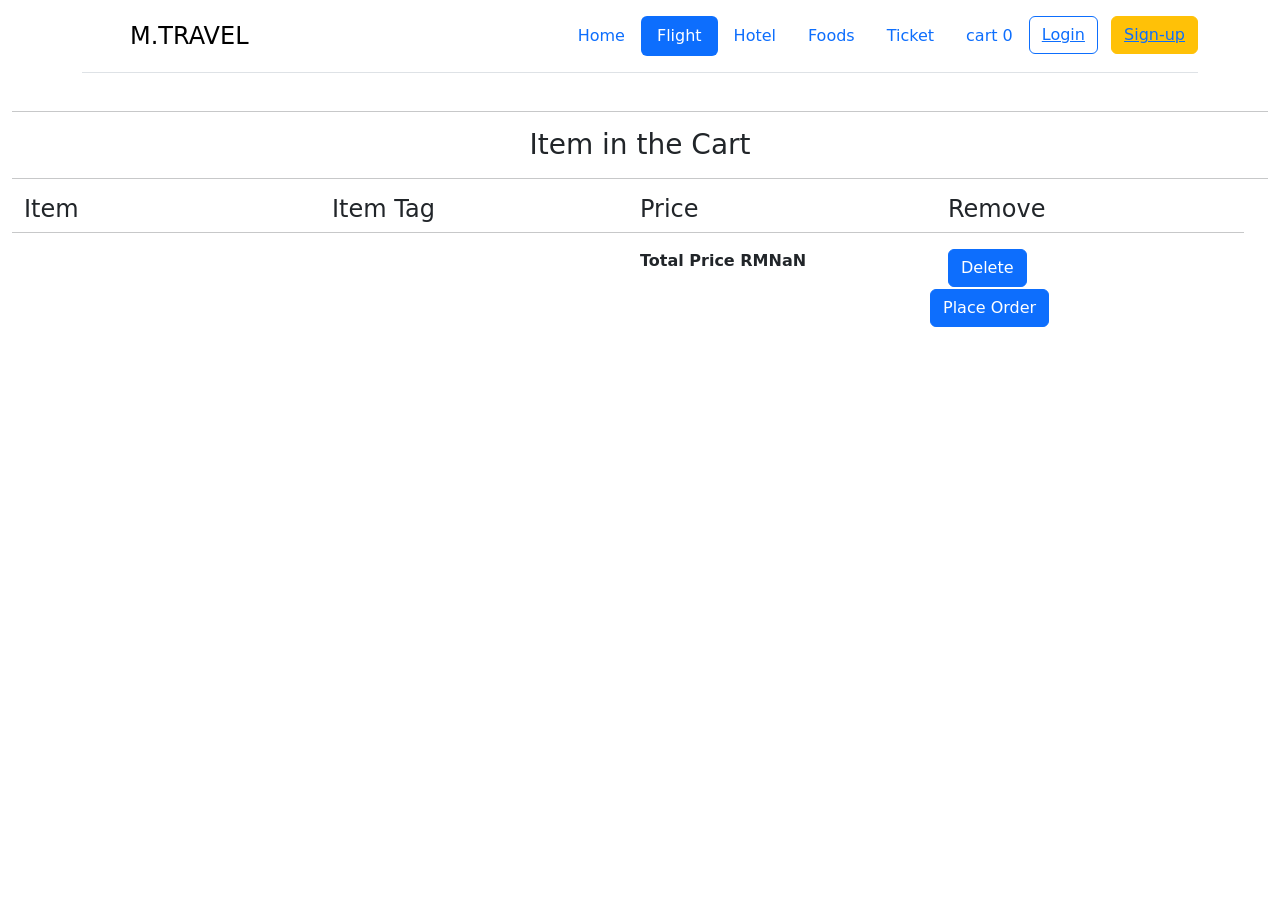
<file: cart.html>
<!DOCTYPE html>
<html lang="en" dir="ltr">

<head>
  <meta charset="utf-8">
  <title></title>
  <link rel="stylesheet" href="css/mystyle.css">
  <link href="https://cdn.jsdelivr.net/npm/bootstrap@5.3.0-alpha1/dist/css/bootstrap.min.css" rel="stylesheet" integrity="sha384-GLhlTQ8iRABdZLl6O3oVMWSktQOp6b7In1Zl3/Jr59b6EGGoI1aFkw7cmDA6j6gD" crossorigin="anonymous">
  <script src="https://cdn.jsdelivr.net/npm/bootstrap@5.3.0-alpha1/dist/js/bootstrap.bundle.min.js" integrity="sha384-w76AqPfDkMBDXo30jS1Sgez6pr3x5MlQ1ZAGC+nuZB+EYdgRZgiwxhTBTkF7CXvN" crossorigin="anonymous"></script>
  <script src="myjs.js"></script>
</head>

<body onload="cartpagedisplay()">

  <section class="header">
    
        <div class="container"> 
            <header class="d-flex flex-wrap justify-content-center py-3 mb-4 border-bottom"> <a href="/" class="d-flex align-items-center mb-3 mb-md-0 me-md-auto link-body-emphasis text-decoration-none"> 
                <svg class="bi me-2" width="40" height="32" aria-hidden="true">
                    <use xlink:href="#bootstrap"></use>
                </svg> 
                <span class="fs-4">M.TRAVEL</span> 
            </a> 
            <ul class="nav nav-pills"> 
                <li class="nav-item">
                    <a href="index.html" class="nav-link " >Home</a>
                </li> 
                <li class="nav-item">
                    <a href="flight.html" class="nav-link active" aria-current="page">Flight</a>
                </li> 
                <li class="nav-item">
                    <a href="hotel.html" class="nav-link" >Hotel</a>
                </li> 
                <li class="nav-item">
                    <a href="foods.html" class="nav-link">Foods</a>
                </li> 
                <li class="nav-item">
                    <a href="ticket.html" class="nav-link">Ticket</a>
                </li> 
                <li class="nav-item">
                    <a class="nav-link cart" href="carttest.html">cart <span id="cartdisplay">0</span></a> 
                </li>
          </ul>
            </ul> 
            <div class="text-end"> 
                <button type="button" class="btn btn-outline-primary me-2"><a href="login.html" id="btnnoline">Login</a></button>
                 <button type="button" class="btn btn-warning" ><a href="" id="btnnoline">Sign-up</a></button>
            </div>
        </header> 
    </div>

</section>

  <div class="container-fluid contain1">
  <section class="cart-list">
    <div class="cart-title">
      <hr>
      <h3 class="h3-title">Item in the Cart</h3>
      <hr>
    </div>
    <!-- to show column heading -->
    <div class="row container-fluid cart-label">
      <div class="col-3">
        <h4>Item</h4>
      </div>
      <div class="col-3">
        <h4>Item Tag</h4>
      </div>
      <div class="col-3">
        <h4>Price</h4>
      </div>
      <div class="col-3">
        <h4>Remove</h4>
      </div>
      <hr>
    </div>
    <!-- to show item in the cart from local storage -->
    <div class="row container-fluid product-container">

    </div>
    <!-- to show total price and button -->
    <div class="row container-fluid">
      <div class="col-3">
      </div>
      <div class="col-3">
      </div>
      <div class="col-3">
        <p class="ltp">Total Price RM<span id="totalprice"></span></p>
      </div>
      <div class="col-3">
        <!-- <button class="btn btn-primary delbtn"type="button" name="button" onclick="removeitem()" >Delete</button> -->
        <a class="btn btn-primary " href="" onclick="removeitem()" id="delbtn" style="">Delete</a>
      </div>

      <div class="row container-fluid product-container">
        <div class="col-3">
        </div>
        <div class="col-3">
        </div>
        <div class="col-3">

        </div>
        <div class="col-3">
          <!-- <button class="placebtn"type="button" name="button"><a href="register.html"></a>Place Order</button> -->
          <a href="register.html" class= "btn btn-primary" id="plobtn" style=""> Place Order</a>
        </div>

    </div>
  </section>
  </div>

  
</body>

</html>
</file>
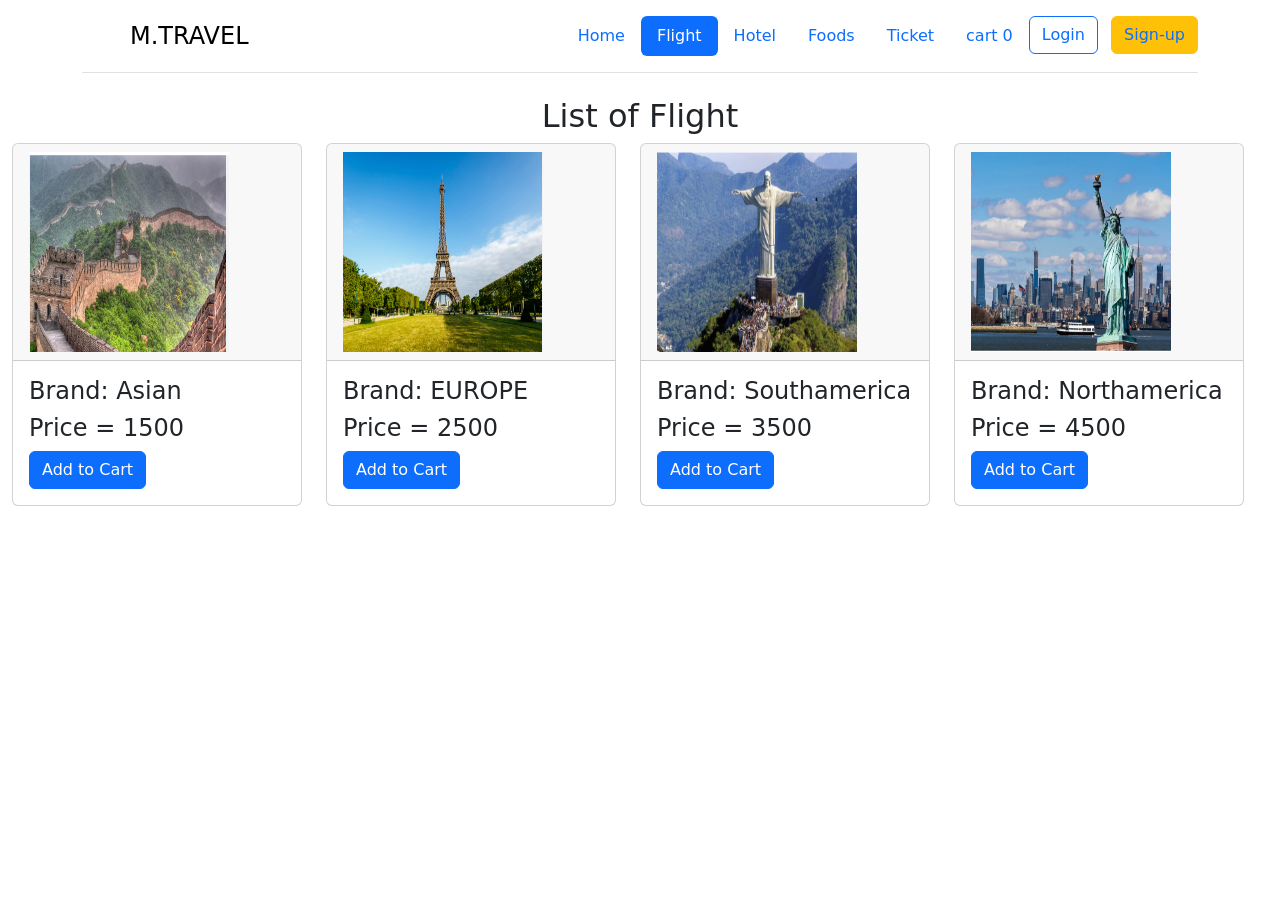
<file: flight.html>
<!DOCTYPE html>
<html lang="en">
<head>
    <meta charset="UTF-8">
    <meta name="viewport" content="width=device-width, initial-scale=1.0">
    <title>Document</title>
    <link href="https://cdn.jsdelivr.net/npm/bootstrap@5.3.8/dist/css/bootstrap.min.css" rel="stylesheet" integrity="sha384-sRIl4kxILFvY47J16cr9ZwB07vP4J8+LH7qKQnuqkuIAvNWLzeN8tE5YBujZqJLB" crossorigin="anonymous">
    <link rel="stylesheet" href="index.css">
    <link rel="stylesheet" href="css\mystyle.css">
  <link href="https://cdn.jsdelivr.net/npm/bootstrap@5.3.0-alpha1/dist/css/bootstrap.min.css" rel="stylesheet" integrity="sha384-GLhlTQ8iRABdZLl6O3oVMWSktQOp6b7In1Zl3/Jr59b6EGGoI1aFkw7cmDA6j6gD" crossorigin="anonymous">
  <script src="https://cdn.jsdelivr.net/npm/bootstrap@5.3.0-alpha1/dist/js/bootstrap.bundle.min.js" integrity="sha384-w76AqPfDkMBDXo30jS1Sgez6pr3x5MlQ1ZAGC+nuZB+EYdgRZgiwxhTBTkF7CXvN" crossorigin="anonymous"></script>
  <script src="myjs.js"></script>
</head>
<body onload="displayproduct()">
    <section class="header">
    
        <div class="container"> 
            <header class="d-flex flex-wrap justify-content-center py-3 mb-4 border-bottom"> <a href="/" class="d-flex align-items-center mb-3 mb-md-0 me-md-auto link-body-emphasis text-decoration-none"> 
                <svg class="bi me-2" width="40" height="32" aria-hidden="true">
                    <use xlink:href="#bootstrap"></use>
                </svg> 
                <span class="fs-4">M.TRAVEL</span> 
            </a> 
            <ul class="nav nav-pills"> 
                <li class="nav-item">
                    <a href="index.html" class="nav-link " >Home</a>
                </li> 
                <li class="nav-item">
                    <a href="flight.html" class="nav-link active">Flight</a>
                </li> 
                <li class="nav-item">
                    <a href="hotel.html" class="nav-link" aria-current="page">Hotel</a>
                </li> 
                <li class="nav-item">
                    <a href="foods.html" class="nav-link">Foods</a>
                </li> 
                <li class="nav-item">
                    <a href="ticket.html" class="nav-link">Ticket</a>
                </li> 
                <li class="nav-item">
                    <a class="nav-link cart" href="cart.html">cart <span id="cartdisplay">0</span></a> 
                </li>
          </ul>
            </ul> 
            <div class="text-end"> 
                <button type="button" class="btn btn-outline-primary me-2"><a href="login.html" id="btnnoline">Login</a></button>
                 <button type="button" class="btn btn-warning" ><a href="" id="btnnoline">Sign-up</a></button>
            </div>
        </header> 
    </div>

</section>

<section>
    <div class="container">
      <h2 class="h2index">List of Flight</h2>
    </div>
  </section>
<!-- section product -->
<section>
  <div class="card-group">
    <div class="row container-fluid" id="indexproduct">
            
    </div>
  </div>
</section>
    <script src="https://cdn.jsdelivr.net/npm/bootstrap@5.3.8/dist/js/bootstrap.bundle.min.js" integrity="sha384-FKyoEForCGlyvwx9Hj09JcYn3nv7wiPVlz7YYwJrWVcXK/BmnVDxM+D2scQbITxI" crossorigin="anonymous"></script>
</body>
</html>
</file>
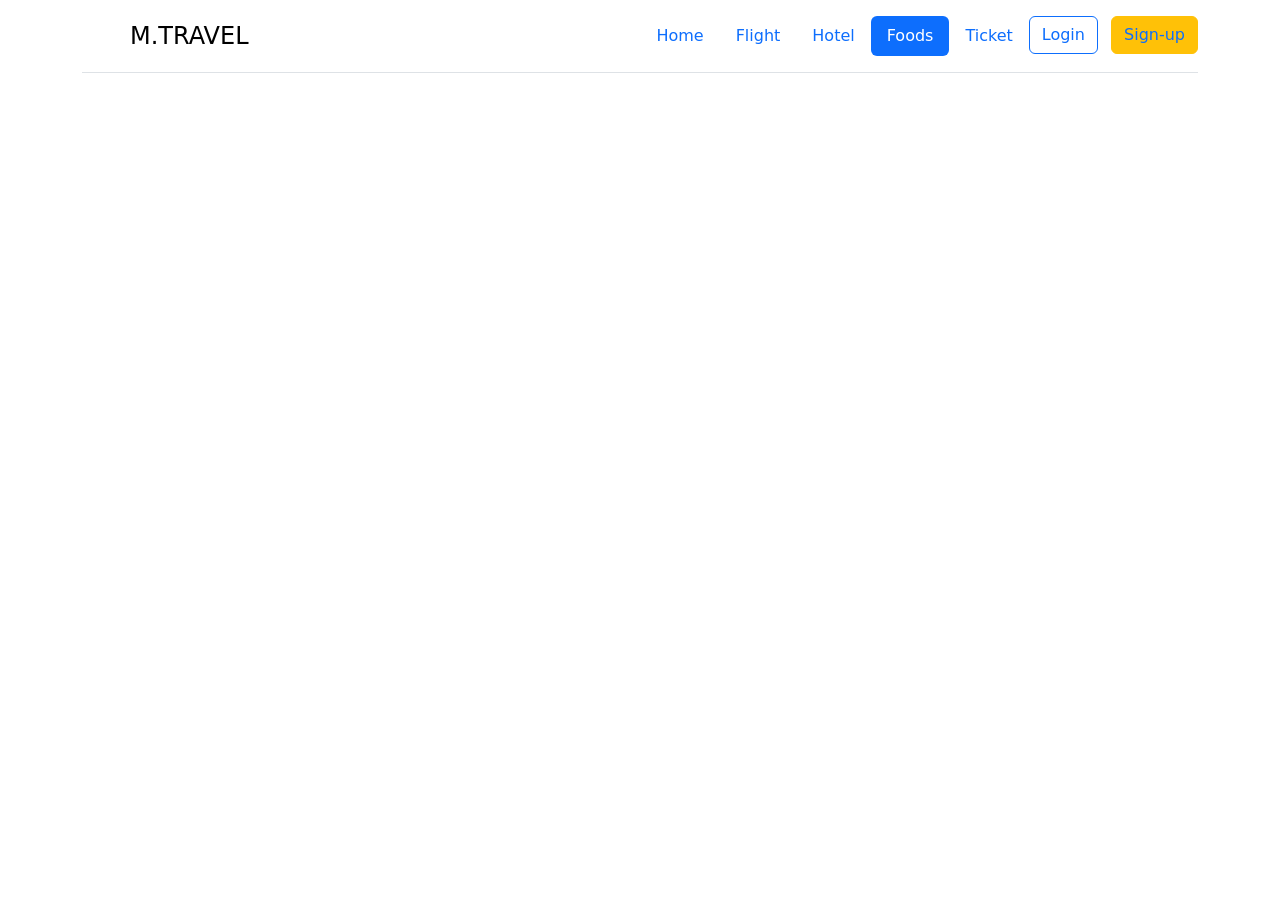
<file: foods.html>
<!DOCTYPE html>
<html lang="en">
<head>
    <meta charset="UTF-8">
    <meta name="viewport" content="width=device-width, initial-scale=1.0">
    <title>Document</title>
    <link href="https://cdn.jsdelivr.net/npm/bootstrap@5.3.8/dist/css/bootstrap.min.css" rel="stylesheet" integrity="sha384-sRIl4kxILFvY47J16cr9ZwB07vP4J8+LH7qKQnuqkuIAvNWLzeN8tE5YBujZqJLB" crossorigin="anonymous">
    <link rel="stylesheet" href="index.css">
</head>
<body>
    <section class="header">
    
        <div class="container"> 
            <header class="d-flex flex-wrap justify-content-center py-3 mb-4 border-bottom"> <a href="/" class="d-flex align-items-center mb-3 mb-md-0 me-md-auto link-body-emphasis text-decoration-none"> 
                <svg class="bi me-2" width="40" height="32" aria-hidden="true">
                    <use xlink:href="#bootstrap"></use>
                </svg> 
                <span class="fs-4">M.TRAVEL</span> 
            </a> 
            <ul class="nav nav-pills"> 
                <li class="nav-item">
                    <a href="index.html" class="nav-link " >Home</a>
                </li> 
                <li class="nav-item">
                    <a href="flight.html" class="nav-link">Flight</a>
                </li> 
                <li class="nav-item">
                    <a href="hotel.html" class="nav-link">Hotel</a>
                </li> 
                <li class="nav-item">
                    <a href="foods.html" class="nav-link active" aria-current="page">Foods</a>
                </li> 
                <li class="nav-item">
                    <a href="ticket.html" class="nav-link">Ticket</a>
                </li> 
            </ul> 
            <div class="text-end"> 
                <button type="button" class="btn btn-outline-primary me-2"><a href="login.html" id="btnnoline">Login</a></button>
                 <button type="button" class="btn btn-warning" ><a href="" id="btnnoline">Sign-up</a></button>
            </div>
        </header> 
    </div>

</section>
    <script src="https://cdn.jsdelivr.net/npm/bootstrap@5.3.8/dist/js/bootstrap.bundle.min.js" integrity="sha384-FKyoEForCGlyvwx9Hj09JcYn3nv7wiPVlz7YYwJrWVcXK/BmnVDxM+D2scQbITxI" crossorigin="anonymous"></script>
</body>
</html>
</file>
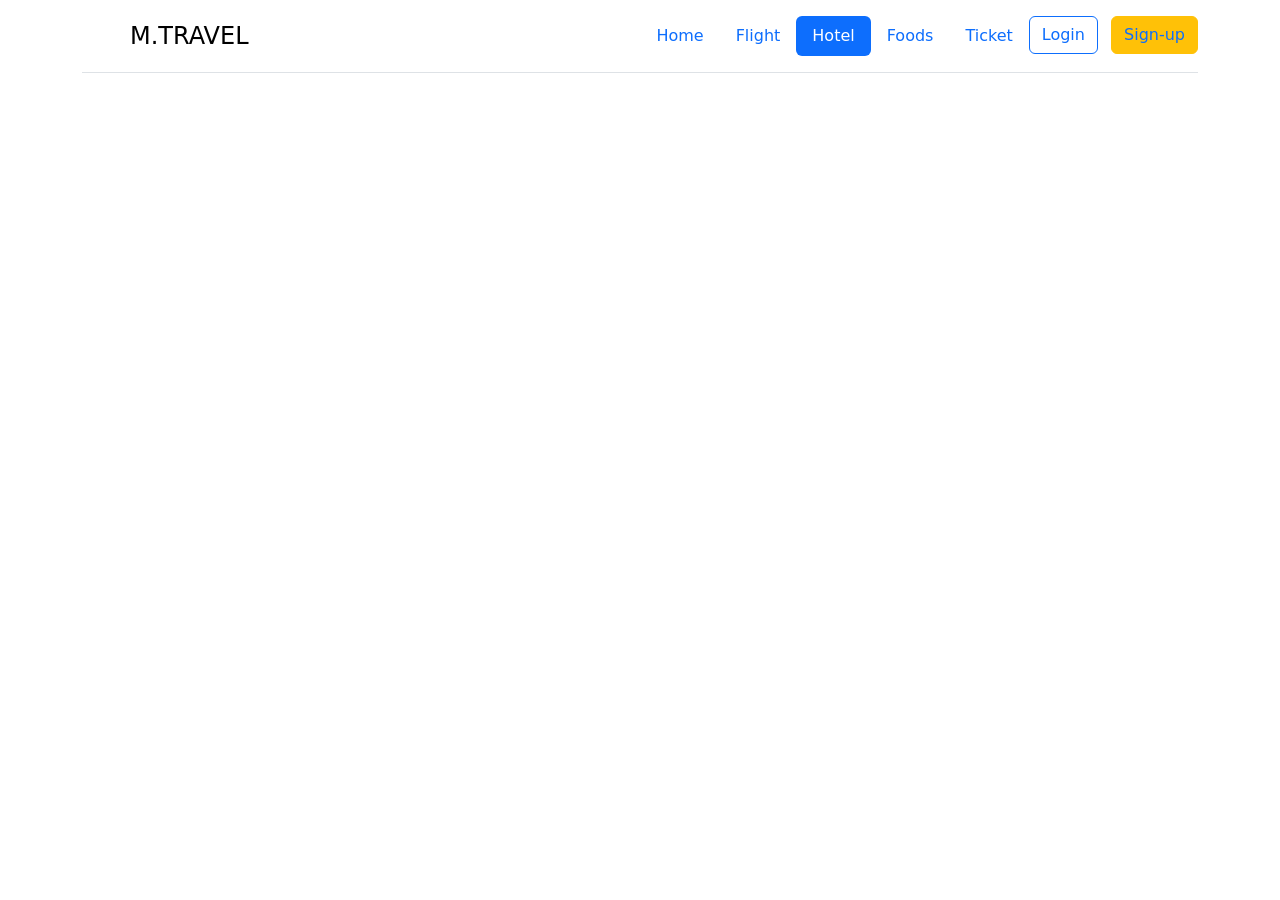
<file: hotel.html>
<!DOCTYPE html>
<html lang="en">
<head>
    <meta charset="UTF-8">
    <meta name="viewport" content="width=device-width, initial-scale=1.0">
    <title>Document</title>
    <link href="https://cdn.jsdelivr.net/npm/bootstrap@5.3.8/dist/css/bootstrap.min.css" rel="stylesheet" integrity="sha384-sRIl4kxILFvY47J16cr9ZwB07vP4J8+LH7qKQnuqkuIAvNWLzeN8tE5YBujZqJLB" crossorigin="anonymous">
    <link rel="stylesheet" href="index.css">
</head>
<body>
    <section class="header">
    
        <div class="container"> 
            <header class="d-flex flex-wrap justify-content-center py-3 mb-4 border-bottom"> <a href="/" class="d-flex align-items-center mb-3 mb-md-0 me-md-auto link-body-emphasis text-decoration-none"> 
                <svg class="bi me-2" width="40" height="32" aria-hidden="true">
                    <use xlink:href="#bootstrap"></use>
                </svg> 
                <span class="fs-4">M.TRAVEL</span> 
            </a> 
            <ul class="nav nav-pills"> 
                <li class="nav-item">
                    <a href="index.html" class="nav-link " >Home</a>
                </li> 
                <li class="nav-item">
                    <a href="flight.html" class="nav-link">Flight</a>
                </li> 
                <li class="nav-item">
                    <a href="hotel.html" class="nav-link active" aria-current="page">Hotel</a>
                </li> 
                <li class="nav-item">
                    <a href="foods.html" class="nav-link">Foods</a>
                </li> 
                <li class="nav-item">
                    <a href="ticket.html" class="nav-link">Ticket</a>
                </li> 
            </ul> 
            <div class="text-end"> 
                <button type="button" class="btn btn-outline-primary me-2"><a href="login.html" id="btnnoline">Login</a></button>
                 <button type="button" class="btn btn-warning" ><a href="" id="btnnoline">Sign-up</a></button>
            </div>
        </header> 
    </div>

</section>
    <script src="https://cdn.jsdelivr.net/npm/bootstrap@5.3.8/dist/js/bootstrap.bundle.min.js" integrity="sha384-FKyoEForCGlyvwx9Hj09JcYn3nv7wiPVlz7YYwJrWVcXK/BmnVDxM+D2scQbITxI" crossorigin="anonymous"></script>
</body>
</html>
</file>
<file: css/mystyle.css>
.top{
  color:white;
  background-color: green;
}
.img-item{
  width:200px;
  height:200px;
}
.items{
  margin-top: 5%;
}
.btn-cart{
  background-color:black;
}
.h2index{
  text-align: center;
}
/* cart page */

.h3-title{
  text-align: center;
}
.img-cart
{
  width:100px;
  height:100px;
}
.contain1{
  margin:  3% 50%;
}
#totalprice{
  font-weight:900;
}
.ltp{
  font-weight:900;
}
</file>
<file: index.css>
#btnnoline
{
    text-decoration: none;
}
.img1
{
    width: 300px;
    height: 220px;

}

.img2
{
    width: 300px;
    height: 210px;
}

.himg
{
   margin-left: 700px;
}

.img3
{
    width: 200px;
    height: 150px;
}
</file>
